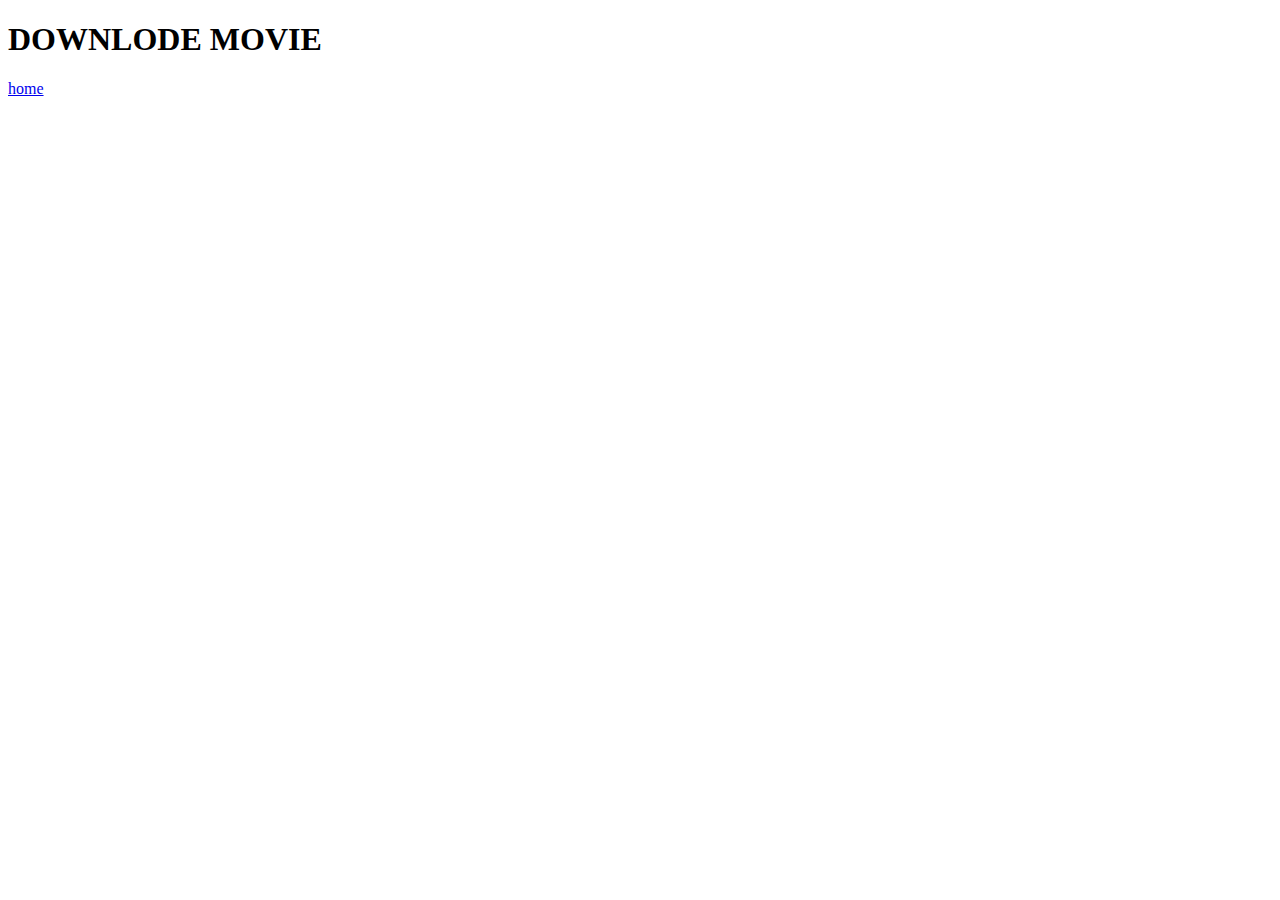
<file: next.html>
<!DOCTYPE html>
<html lang="en">
<head>
    <meta charset="UTF-8">
    <meta http-equiv="X-UA-Compatible" content="IE=edge">
    <meta name="viewport" content="width=device-width, initial-scale=1.0">
    <title>Document</title>
</head>
<body>
    <h1>DOWNLODE MOVIE</h1>
    <a href="index.html">home</a>

</body>
</html>
</file>
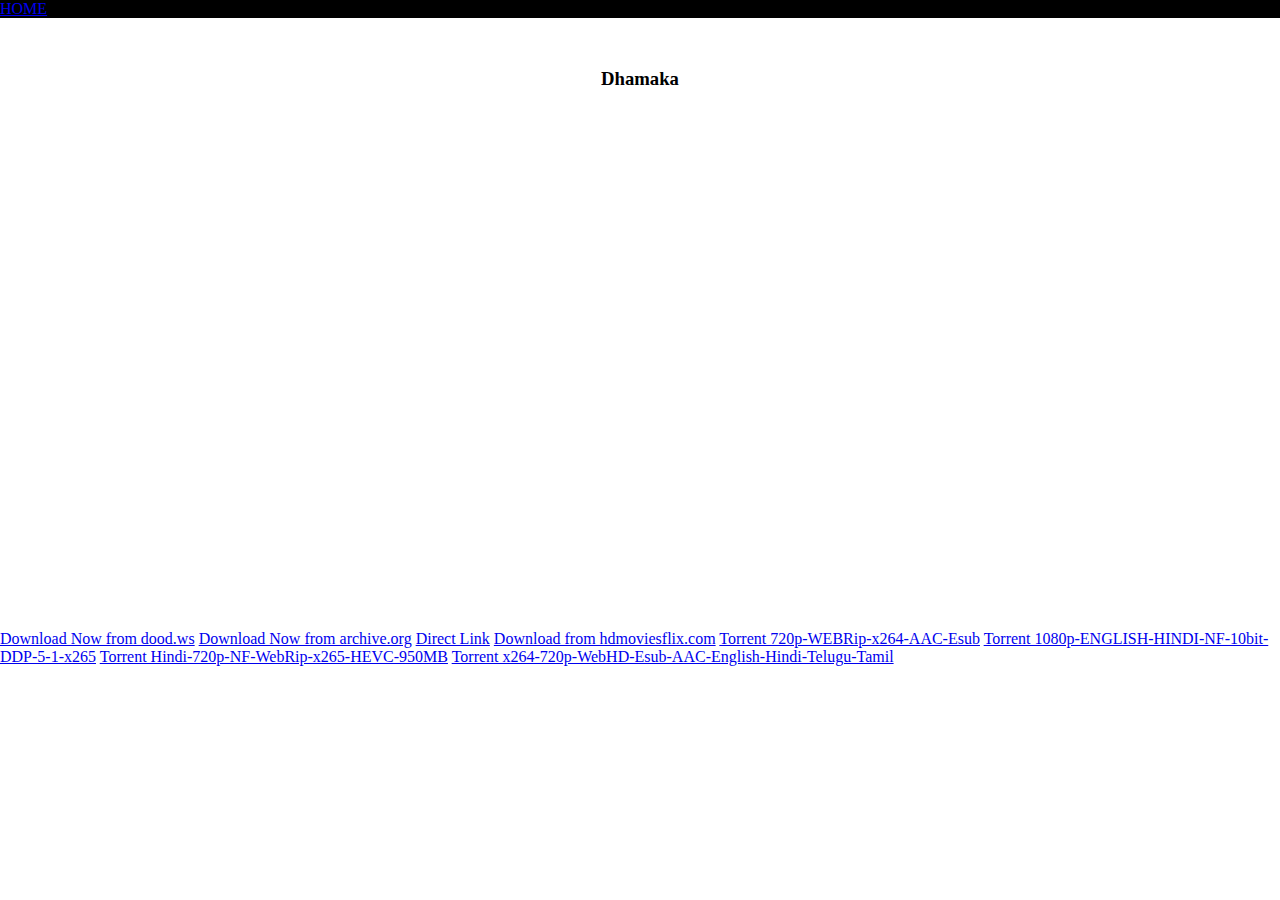
<file: files/dhamaka.html>
<!DOCTYPE html>
<html lang="en">

<head>
    <meta charset="UTF-8">
    <meta http-equiv="X-UA-Compatible" content="IE=edge">
    <meta name="viewport" content="width=device-width, initial-scale=1.0">
    <!-- Bootstrap CSS -->
    <link href="https://cdn.jsdelivr.net/npm/bootstrap@5.1.3/dist/css/bootstrap.min.css" rel="stylesheet"
        integrity="sha384-1BmE4kWBq78iYhFldvKuhfTAU6auU8tT94WrHftjDbrCEXSU1oBoqyl2QvZ6jIW3" crossorigin="anonymous">
    <link rel="stylesheet" href="../style.css">
    <title>MoviesFlow</title>
    <link rel="icon" type="image/x-icon" href="/images/favicon-32x32.png">
    <title>Document</title>
</head>

<body>
    <header>
        <ul class="nav justify-content-center">
            <li class="nav-item">
                <a class="nav-link active" aria-current="page" href="../index.html">HOME</a>
            </li>
        </ul>
    </header>
    <br>
    <main>
        <div class="container">
            <div class="row">

                <div class="col">
                    <h3 class="card-title h3-card-title">Dhamaka</h3>
                    <iframe class="size_iframe mx-auto" src="https://dood.ws/e/fnel5vuwz3me1c7jaziuaxi8yx5tuibg" scrolling="no"
                        frameborder="0" allowfullscreen="true"></iframe>
                        <div class="d-grid gap-2 col-6 mx-auto">
                            <a class="btn btn-outline-dark " href="https://dood.ws/d/15kif79nux2j" role="button" target="_about_blank">Download Now from dood.ws</a>
                            <a class="btn btn-outline-dark " href="https://archive.org/details/meenakshi-sundareshwar-2021-nf-hindi-720p-webrip-x-264-aac-esub" role="button" target="_about_blank">Download Now from archive.org</a>
                            <a class="btn btn-outline-dark " href="https://archive.org/download/meenakshi-sundareshwar-2021-nf-hindi-720p-webrip-x-264-aac-esub/Meenakshi%20Sundareshwar%20%282021%29%20NF%20Hindi%20720p%20WEBRip%20x264%20AAC%20Esub.mkv" role="button" target="_about_blank">Direct Link</a>
                            <a class="btn btn-outline-dark " href="https://hdmoviesflix.com.co/download-meenakshi-sundareshwar-2021-hindi-n-480p-720p-1080p/" role="button" target="_about_blank">Download from hdmoviesflix.com</a>
                            <a class="btn btn-outline-dark " href="https://1337x.to/torrent/5041375/Meenakshi-Sundareshwar-2021-NF-Hindi-720p-WEBRip-x264-AAC-Esub/" role="button" target="_about_blank">Torrent 720p-WEBRip-x264-AAC-Esub</a>
                            <a class="btn btn-outline-dark " href="https://1337x.to/torrent/5041382/Meenakshi-Sundareshwar-2021-1080p-ENGLISH-HINDI-NF-10bit-DDP-5-1-x265-HashMiner/" role="button" target="_about_blank">Torrent 1080p-ENGLISH-HINDI-NF-10bit-DDP-5-1-x265</a>
                            <a class="btn btn-outline-dark " href="https://1337x.to/torrent/5041401/Meenakshi-Sundareshwar-2021-Hindi-720p-NF-WebRip-x265-HEVC-950MB-ItsMyRip/" role="button" target="_about_blank">Torrent Hindi-720p-NF-WebRip-x265-HEVC-950MB</a>
                            <a class="btn btn-outline-dark " href="https://1337x.to/torrent/5041588/Meenakshi-Sundareshwar-2021-x264-720p-WebHD-Esub-AAC-English-Hindi-Telugu-Tamil-THE-GOPI-SAHI/" role="button" target="_about_blank">Torrent x264-720p-WebHD-Esub-AAC-English-Hindi-Telugu-Tamil</a>
                        </div>
                </div>
            </div>
    </main>
    <footer>

    </footer>
</body>

</html>
</file>
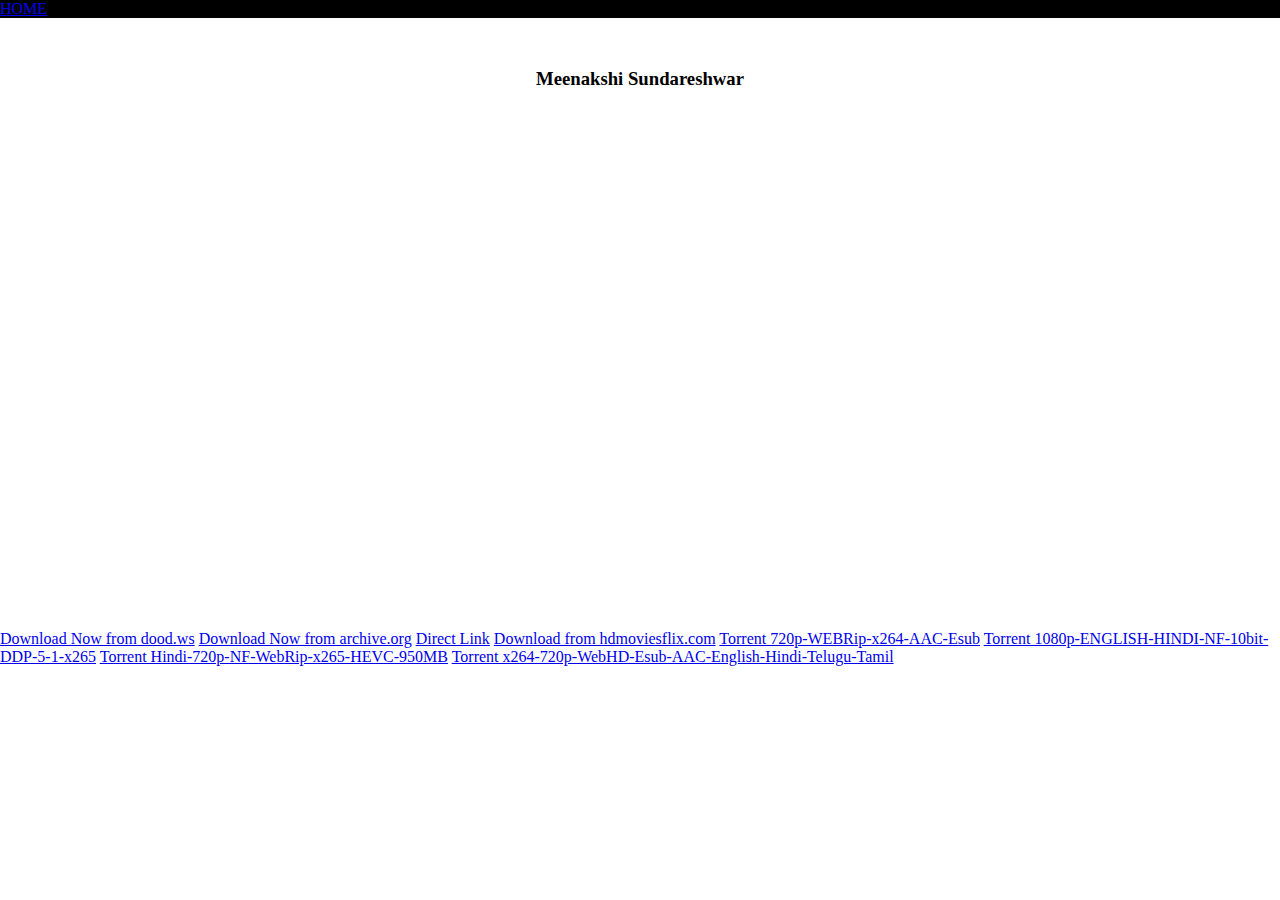
<file: files/dune.html>
<!DOCTYPE html>
<html lang="en">

<head>
    <meta charset="UTF-8">
    <meta http-equiv="X-UA-Compatible" content="IE=edge">
    <meta name="viewport" content="width=device-width, initial-scale=1.0">
    <!-- Bootstrap CSS -->
    <link href="https://cdn.jsdelivr.net/npm/bootstrap@5.1.3/dist/css/bootstrap.min.css" rel="stylesheet"
        integrity="sha384-1BmE4kWBq78iYhFldvKuhfTAU6auU8tT94WrHftjDbrCEXSU1oBoqyl2QvZ6jIW3" crossorigin="anonymous">
    <link rel="stylesheet" href="../style.css">
    <title>MoviesFlow</title>
    <link rel="icon" type="image/x-icon" href="/images/favicon-32x32.png">
    <title>Document</title>
</head>

<body>
    <header>
        <ul class="nav justify-content-center">
            <li class="nav-item">
                <a class="nav-link active" aria-current="page" href="../index.html">HOME</a>
            </li>
        </ul>
    </header>
    <br>
    <main>
        <div class="container">
            <div class="row">

                <div class="col">
                    <h3 class="card-title h3-card-title">Meenakshi Sundareshwar</h3>
                    <iframe class="size_iframe mx-auto" src="https://dood.ws/e/fnel5vuwz3me1c7jaziuaxi8yx5tuibg" scrolling="no"
                        frameborder="0" allowfullscreen="true"></iframe>
                        <div class="d-grid gap-2 col-6 mx-auto">
                            <a class="btn btn-outline-dark " href="https://dood.ws/d/15kif79nux2j" role="button" target="_about_blank">Download Now from dood.ws</a>
                            <a class="btn btn-outline-dark " href="https://archive.org/details/meenakshi-sundareshwar-2021-nf-hindi-720p-webrip-x-264-aac-esub" role="button" target="_about_blank">Download Now from archive.org</a>
                            <a class="btn btn-outline-dark " href="https://archive.org/download/meenakshi-sundareshwar-2021-nf-hindi-720p-webrip-x-264-aac-esub/Meenakshi%20Sundareshwar%20%282021%29%20NF%20Hindi%20720p%20WEBRip%20x264%20AAC%20Esub.mkv" role="button" target="_about_blank">Direct Link</a>
                            <a class="btn btn-outline-dark " href="https://hdmoviesflix.com.co/download-meenakshi-sundareshwar-2021-hindi-n-480p-720p-1080p/" role="button" target="_about_blank">Download from hdmoviesflix.com</a>
                            <a class="btn btn-outline-dark " href="https://1337x.to/torrent/5041375/Meenakshi-Sundareshwar-2021-NF-Hindi-720p-WEBRip-x264-AAC-Esub/" role="button" target="_about_blank">Torrent 720p-WEBRip-x264-AAC-Esub</a>
                            <a class="btn btn-outline-dark " href="https://1337x.to/torrent/5041382/Meenakshi-Sundareshwar-2021-1080p-ENGLISH-HINDI-NF-10bit-DDP-5-1-x265-HashMiner/" role="button" target="_about_blank">Torrent 1080p-ENGLISH-HINDI-NF-10bit-DDP-5-1-x265</a>
                            <a class="btn btn-outline-dark " href="https://1337x.to/torrent/5041401/Meenakshi-Sundareshwar-2021-Hindi-720p-NF-WebRip-x265-HEVC-950MB-ItsMyRip/" role="button" target="_about_blank">Torrent Hindi-720p-NF-WebRip-x265-HEVC-950MB</a>
                            <a class="btn btn-outline-dark " href="https://1337x.to/torrent/5041588/Meenakshi-Sundareshwar-2021-x264-720p-WebHD-Esub-AAC-English-Hindi-Telugu-Tamil-THE-GOPI-SAHI/" role="button" target="_about_blank">Torrent x264-720p-WebHD-Esub-AAC-English-Hindi-Telugu-Tamil</a>
                        </div>
                </div>
            </div>
    </main>
    <footer>

    </footer>
</body>

</html>
</file>
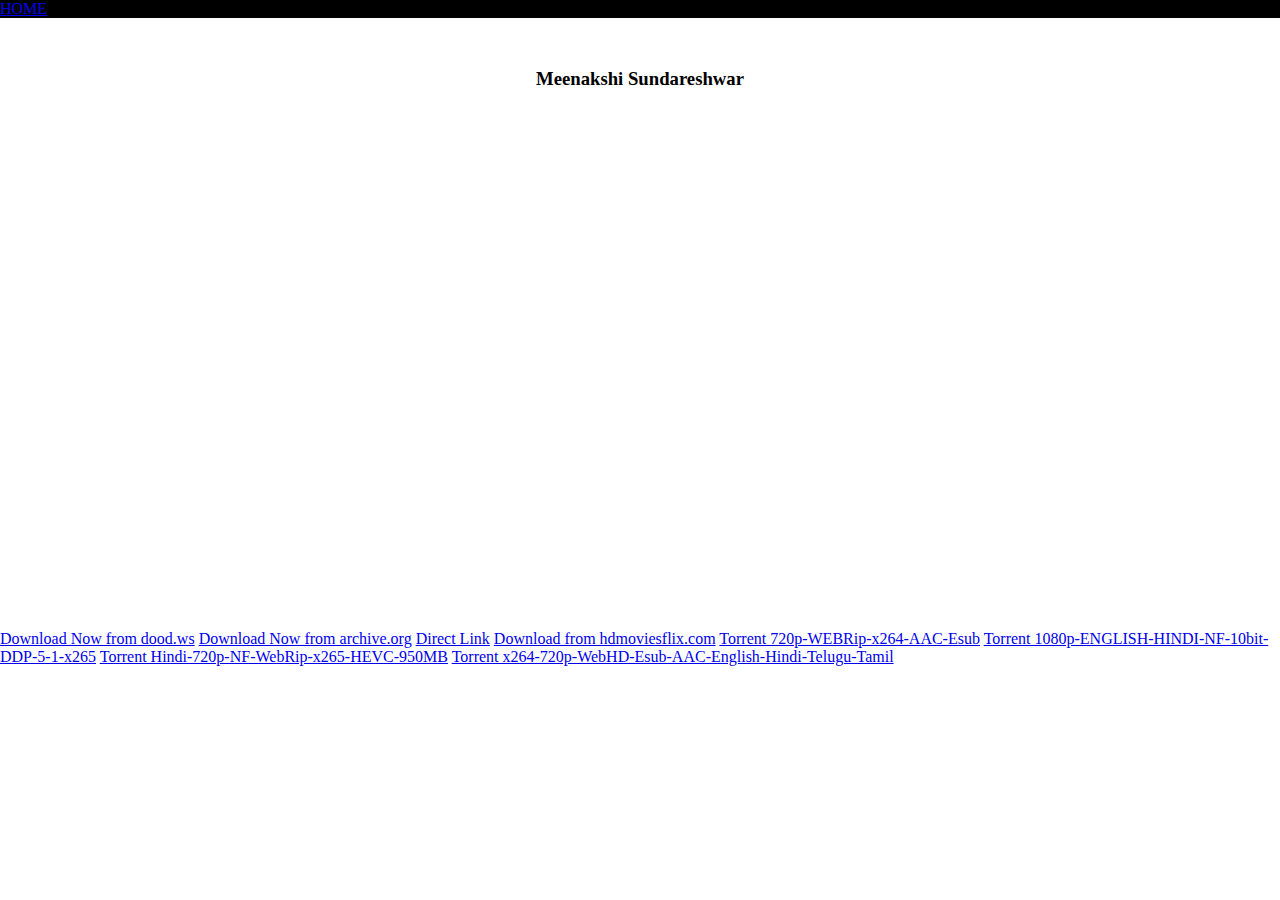
<file: files/jai_bhema.html>
<!DOCTYPE html>
<html lang="en">

<head>
    <meta charset="UTF-8">
    <meta http-equiv="X-UA-Compatible" content="IE=edge">
    <meta name="viewport" content="width=device-width, initial-scale=1.0">
    <!-- Bootstrap CSS -->
    <link href="https://cdn.jsdelivr.net/npm/bootstrap@5.1.3/dist/css/bootstrap.min.css" rel="stylesheet"
        integrity="sha384-1BmE4kWBq78iYhFldvKuhfTAU6auU8tT94WrHftjDbrCEXSU1oBoqyl2QvZ6jIW3" crossorigin="anonymous">
    <link rel="stylesheet" href="../style.css">
    <title>MoviesFlow</title>
    <link rel="icon" type="image/x-icon" href="/images/favicon-32x32.png">
    <title>Document</title>
</head>

<body>
    <header>
        <ul class="nav justify-content-center">
            <li class="nav-item">
                <a class="nav-link active" aria-current="page" href="../index.html">HOME</a>
            </li>
        </ul>
    </header>
    <br>
    <main>
        <div class="container">
            <div class="row">

                <div class="col">
                    <h3 class="card-title h3-card-title">Meenakshi Sundareshwar</h3>
                        <iframe class="size_iframe mx-auto" src="https://short.ink/mEweI8QJ4" frameborder="0" scrolling="0" allowfullscreen></iframe>
                        <div class="d-grid gap-2 col-6 mx-auto">
                            <a class="btn btn-outline-dark " href="https://dood.ws/d/15kif79nux2j" role="button" target="_about_blank">Download Now from dood.ws</a>
                            <a class="btn btn-outline-dark " href="https://archive.org/details/meenakshi-sundareshwar-2021-nf-hindi-720p-webrip-x-264-aac-esub" role="button" target="_about_blank">Download Now from archive.org</a>
                            <a class="btn btn-outline-dark " href="https://archive.org/download/meenakshi-sundareshwar-2021-nf-hindi-720p-webrip-x-264-aac-esub/Meenakshi%20Sundareshwar%20%282021%29%20NF%20Hindi%20720p%20WEBRip%20x264%20AAC%20Esub.mkv" role="button" target="_about_blank">Direct Link</a>
                            <a class="btn btn-outline-dark " href="https://hdmoviesflix.com.co/download-meenakshi-sundareshwar-2021-hindi-n-480p-720p-1080p/" role="button" target="_about_blank">Download from hdmoviesflix.com</a>
                            <a class="btn btn-outline-dark " href="https://1337x.to/torrent/5041375/Meenakshi-Sundareshwar-2021-NF-Hindi-720p-WEBRip-x264-AAC-Esub/" role="button" target="_about_blank">Torrent 720p-WEBRip-x264-AAC-Esub</a>
                            <a class="btn btn-outline-dark " href="https://1337x.to/torrent/5041382/Meenakshi-Sundareshwar-2021-1080p-ENGLISH-HINDI-NF-10bit-DDP-5-1-x265-HashMiner/" role="button" target="_about_blank">Torrent 1080p-ENGLISH-HINDI-NF-10bit-DDP-5-1-x265</a>
                            <a class="btn btn-outline-dark " href="https://1337x.to/torrent/5041401/Meenakshi-Sundareshwar-2021-Hindi-720p-NF-WebRip-x265-HEVC-950MB-ItsMyRip/" role="button" target="_about_blank">Torrent Hindi-720p-NF-WebRip-x265-HEVC-950MB</a>
                            <a class="btn btn-outline-dark " href="https://1337x.to/torrent/5041588/Meenakshi-Sundareshwar-2021-x264-720p-WebHD-Esub-AAC-English-Hindi-Telugu-Tamil-THE-GOPI-SAHI/" role="button" target="_about_blank">Torrent x264-720p-WebHD-Esub-AAC-English-Hindi-Telugu-Tamil</a>
                        </div>
                </div>
            </div>
    </main>
    <footer>

    </footer>
</body>

</html>
</file>
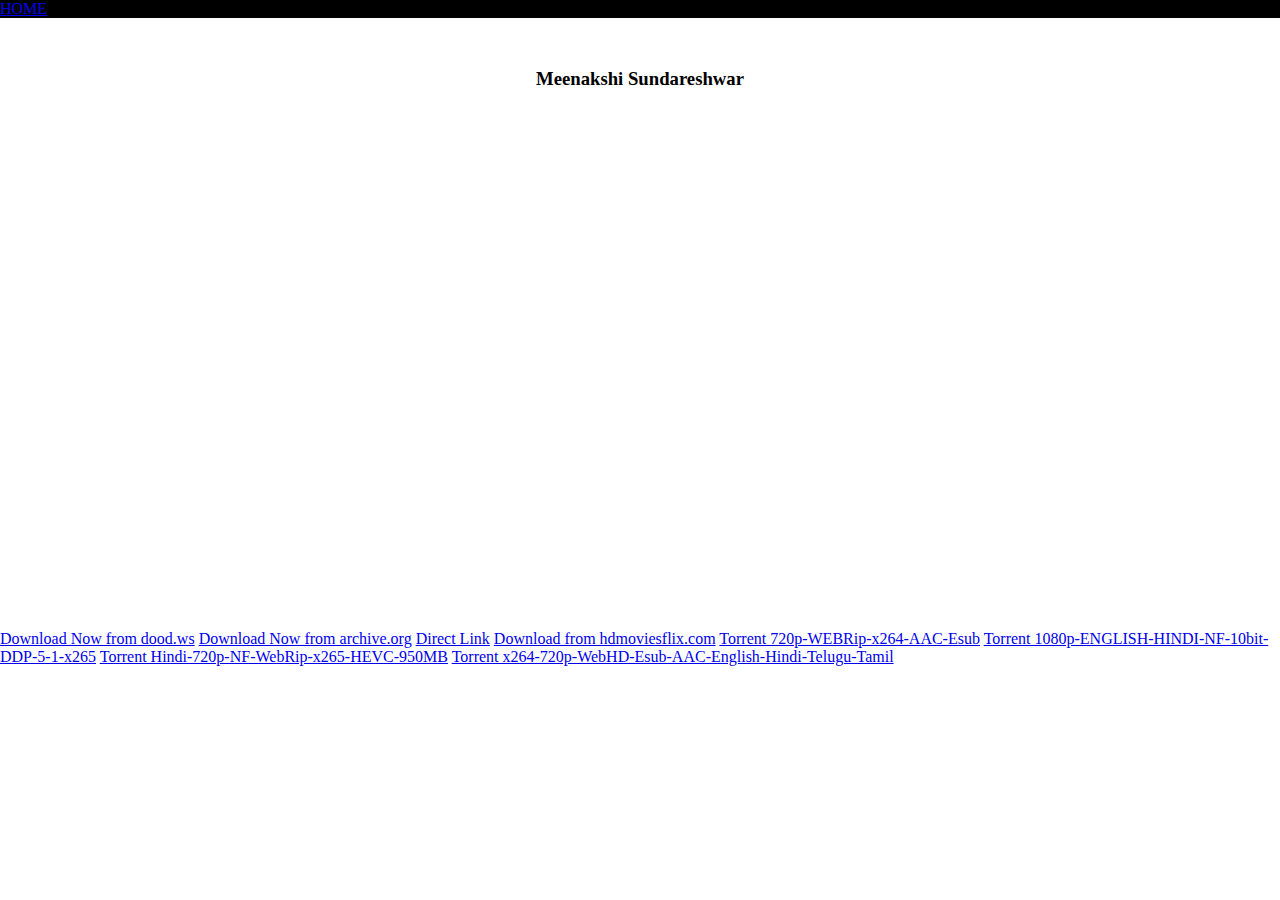
<file: files/MeenakshiSundareshwar.html>
<!DOCTYPE html>
<html lang="en">

<head>
    <meta charset="UTF-8">
    <meta http-equiv="X-UA-Compatible" content="IE=edge">
    <meta name="viewport" content="width=device-width, initial-scale=1.0">
    <!-- Bootstrap CSS -->
    <link href="https://cdn.jsdelivr.net/npm/bootstrap@5.1.3/dist/css/bootstrap.min.css" rel="stylesheet"
        integrity="sha384-1BmE4kWBq78iYhFldvKuhfTAU6auU8tT94WrHftjDbrCEXSU1oBoqyl2QvZ6jIW3" crossorigin="anonymous">
    <link rel="stylesheet" href="../style.css">
    <title>MoviesFlow</title>
    <link rel="icon" type="image/x-icon" href="/images/favicon-32x32.png">
</head>

<body>
    <header>
        <ul class="nav justify-content-center">
            <li class="nav-item">
                <a class="nav-link active" aria-current="page" href="../index.html">HOME</a>
            </li>
        </ul>
    </header>
    <br>
    <main>
        <div class="container">
            <div class="row">

                <div class="col">
                    <h3 class="card-title h3-card-title">Meenakshi Sundareshwar</h3>
                    <iframe class="size_iframe mx-auto" src="https://dood.ws/e/fnel5vuwz3me1c7jaziuaxi8yx5tuibg" scrolling="no"
                        frameborder="0" allowfullscreen="true"></iframe>
                        <div class="d-grid gap-2 col-6 mx-auto">
                            <a class="btn btn-outline-dark " href="https://dood.ws/d/15kif79nux2j" role="button" target="_about_blank">Download Now from dood.ws</a>
                            <a class="btn btn-outline-dark " href="https://bit.ly/3cX5NCk" role="button" target="_about_blank">Download Now from archive.org</a>
                            <a class="btn btn-outline-dark " href="https://bit.ly/3IbIIuj" role="button" target="_about_blank">Direct Link</a>
                            <a class="btn btn-outline-dark " href="https://bit.ly/314eeJp" role="button" target="_about_blank">Download from hdmoviesflix.com</a>
                            <a class="btn btn-outline-dark " href="https://bit.ly/3o08FEV" role="button" target="_about_blank">Torrent 720p-WEBRip-x264-AAC-Esub</a>
                            <a class="btn btn-outline-dark " href="https://bit.ly/3xtD01Q" role="button" target="_about_blank">Torrent 1080p-ENGLISH-HINDI-NF-10bit-DDP-5-1-x265</a>
                            <a class="btn btn-outline-dark " href="https://bit.ly/3nWKkzU" role="button" target="_about_blank">Torrent Hindi-720p-NF-WebRip-x265-HEVC-950MB</a>
                            <a class="btn btn-outline-dark " href="https://bit.ly/3ripm0m" role="button" target="_about_blank">Torrent x264-720p-WebHD-Esub-AAC-English-Hindi-Telugu-Tamil</a>
                        </div>
                </div>
            </div>
    </main>
    <footer>

    </footer>
</body>

</html>
</file>
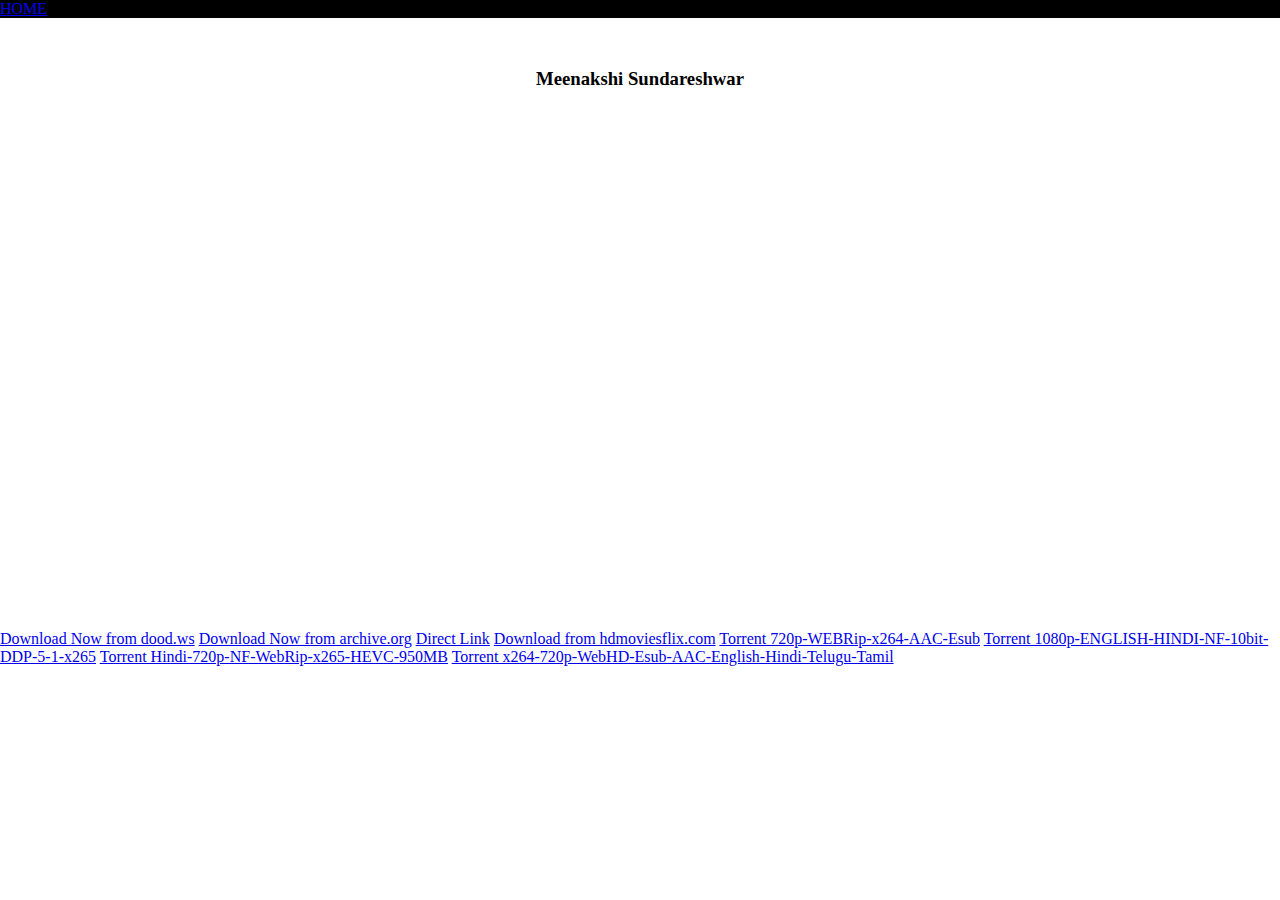
<file: files/next.html>
<!DOCTYPE html>
<html lang="en">

<head>
    <meta charset="UTF-8">
    <meta http-equiv="X-UA-Compatible" content="IE=edge">
    <meta name="viewport" content="width=device-width, initial-scale=1.0">
    <!-- Bootstrap CSS -->
    <link href="https://cdn.jsdelivr.net/npm/bootstrap@5.1.3/dist/css/bootstrap.min.css" rel="stylesheet"
        integrity="sha384-1BmE4kWBq78iYhFldvKuhfTAU6auU8tT94WrHftjDbrCEXSU1oBoqyl2QvZ6jIW3" crossorigin="anonymous">
    <link rel="stylesheet" href="../style.css">
    <title>MoviesFlow</title>
    <link rel="icon" type="image/x-icon" href="/images/favicon-32x32.png">
    <title>Document</title>
</head>

<body>
    <header>
        <ul class="nav justify-content-center">
            <li class="nav-item">
                <a class="nav-link active" aria-current="page" href="../index.html">HOME</a>
            </li>
            <!-- <li class="nav-item">
              <a class="nav-link" href="#">Link</a>
            </li>
            <li class="nav-item">
              <a class="nav-link" href="#">Link</a>
            </li>
            <li class="nav-item">
              <a class="nav-link disabled">Disabled</a>
            </li> -->
        </ul>
    </header>
    <br>
    <main>
        <div class="container">
            <div class="row">

                <div class="col">
                    <h3 class="card-title h3-card-title">Meenakshi Sundareshwar</h3>
                    <iframe class="size_iframe mx-auto" src="https://dood.ws/e/fnel5vuwz3me1c7jaziuaxi8yx5tuibg" scrolling="no"
                        frameborder="0" allowfullscreen="true"></iframe>
                        <div class="d-grid gap-2 col-6 mx-auto">
                            <a class="btn btn-outline-dark " href="https://dood.ws/d/15kif79nux2j" role="button" target="_about_blank">Download Now from dood.ws</a>
                            <a class="btn btn-outline-dark " href="https://archive.org/details/meenakshi-sundareshwar-2021-nf-hindi-720p-webrip-x-264-aac-esub" role="button" target="_about_blank">Download Now from archive.org</a>
                            <a class="btn btn-outline-dark " href="https://archive.org/download/meenakshi-sundareshwar-2021-nf-hindi-720p-webrip-x-264-aac-esub/Meenakshi%20Sundareshwar%20%282021%29%20NF%20Hindi%20720p%20WEBRip%20x264%20AAC%20Esub.mkv" role="button" target="_about_blank">Direct Link</a>
                            <a class="btn btn-outline-dark " href="https://hdmoviesflix.com.co/download-meenakshi-sundareshwar-2021-hindi-n-480p-720p-1080p/" role="button" target="_about_blank">Download from hdmoviesflix.com</a>
                            <a class="btn btn-outline-dark " href="https://1337x.to/torrent/5041375/Meenakshi-Sundareshwar-2021-NF-Hindi-720p-WEBRip-x264-AAC-Esub/" role="button" target="_about_blank">Torrent 720p-WEBRip-x264-AAC-Esub</a>
                            <a class="btn btn-outline-dark " href="https://1337x.to/torrent/5041382/Meenakshi-Sundareshwar-2021-1080p-ENGLISH-HINDI-NF-10bit-DDP-5-1-x265-HashMiner/" role="button" target="_about_blank">Torrent 1080p-ENGLISH-HINDI-NF-10bit-DDP-5-1-x265</a>
                            <a class="btn btn-outline-dark " href="https://1337x.to/torrent/5041401/Meenakshi-Sundareshwar-2021-Hindi-720p-NF-WebRip-x265-HEVC-950MB-ItsMyRip/" role="button" target="_about_blank">Torrent Hindi-720p-NF-WebRip-x265-HEVC-950MB</a>
                            <a class="btn btn-outline-dark " href="https://1337x.to/torrent/5041588/Meenakshi-Sundareshwar-2021-x264-720p-WebHD-Esub-AAC-English-Hindi-Telugu-Tamil-THE-GOPI-SAHI/" role="button" target="_about_blank">Torrent x264-720p-WebHD-Esub-AAC-English-Hindi-Telugu-Tamil</a>
                        </div>
                </div>
            </div>
    </main>
    <footer>

    </footer>
</body>

</html>
</file>
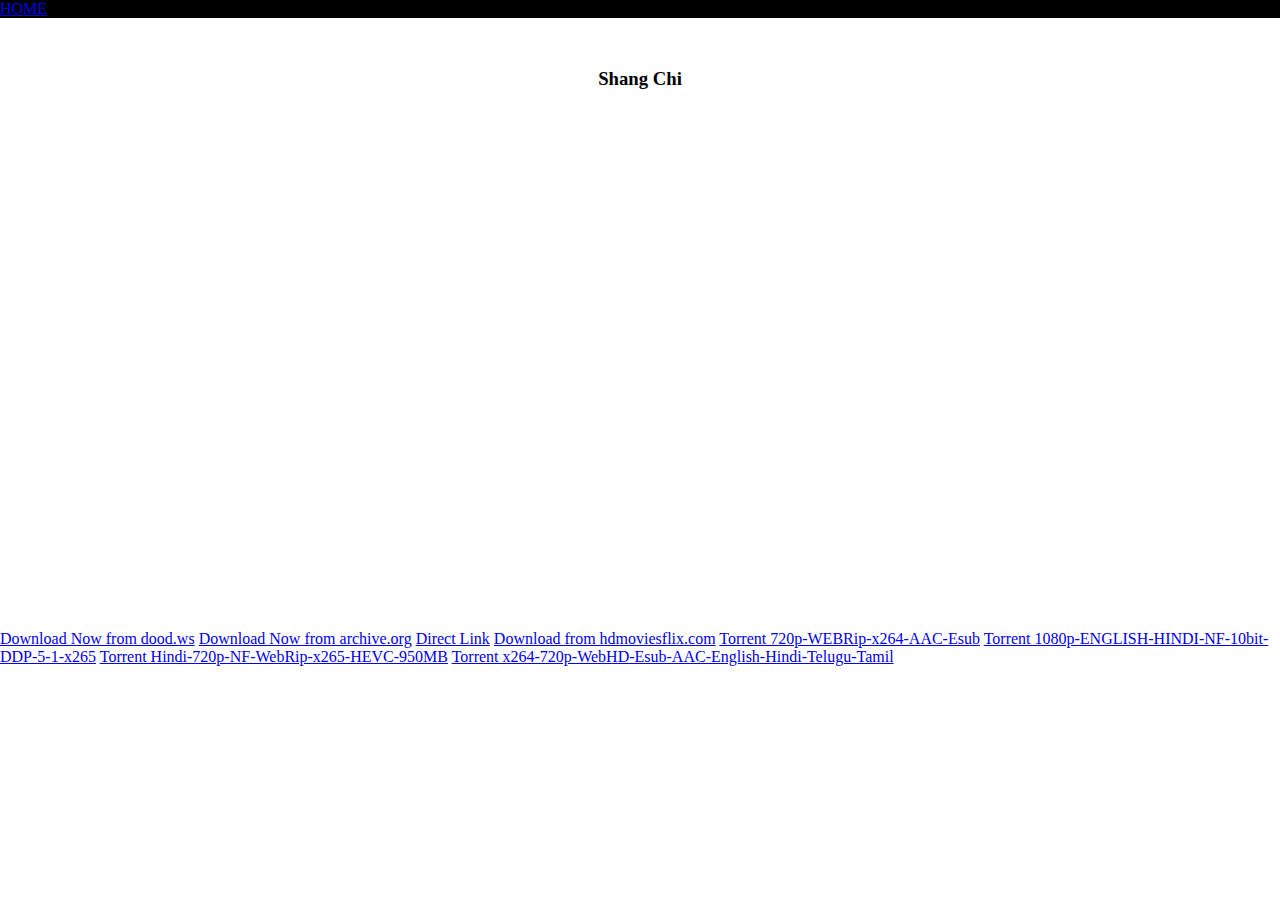
<file: files/shang_chi.html>
<!DOCTYPE html>
<html lang="en">

<head>
    <meta charset="UTF-8">
    <meta http-equiv="X-UA-Compatible" content="IE=edge">
    <meta name="viewport" content="width=device-width, initial-scale=1.0">
    <!-- Bootstrap CSS -->
    <link href="https://cdn.jsdelivr.net/npm/bootstrap@5.1.3/dist/css/bootstrap.min.css" rel="stylesheet"
        integrity="sha384-1BmE4kWBq78iYhFldvKuhfTAU6auU8tT94WrHftjDbrCEXSU1oBoqyl2QvZ6jIW3" crossorigin="anonymous">
    <link rel="stylesheet" href="../style.css">
    <title>MoviesFlow</title>
    <link rel="icon" type="image/x-icon" href="/images/favicon-32x32.png">
    <title>Document</title>
</head>

<body>
    <header>
        <ul class="nav justify-content-center">
            <li class="nav-item">
                <a class="nav-link active" aria-current="page" href="../index.html">HOME</a>
            </li>
        </ul>
    </header>
    <br>
    <main>
        <div class="container">
            <div class="row">

                <div class="col">
                    <h3 class="card-title h3-card-title">Shang Chi</h3>
                    <iframe class="size_iframe mx-auto" src="https://short.ink/-D5TC-_t5" frameborder="0" scrolling="0" allowfullscreen></iframe>
                        <div class="d-grid gap-2 col-6 mx-auto">
                            <a class="btn btn-outline-dark " href="https://dood.ws/d/15kif79nux2j" role="button" target="_about_blank">Download Now from dood.ws</a>
                            <a class="btn btn-outline-dark " href="https://archive.org/details/meenakshi-sundareshwar-2021-nf-hindi-720p-webrip-x-264-aac-esub" role="button" target="_about_blank">Download Now from archive.org</a>
                            <a class="btn btn-outline-dark " href="https://archive.org/download/meenakshi-sundareshwar-2021-nf-hindi-720p-webrip-x-264-aac-esub/Meenakshi%20Sundareshwar%20%282021%29%20NF%20Hindi%20720p%20WEBRip%20x264%20AAC%20Esub.mkv" role="button" target="_about_blank">Direct Link</a>
                            <a class="btn btn-outline-dark " href="https://hdmoviesflix.com.co/download-meenakshi-sundareshwar-2021-hindi-n-480p-720p-1080p/" role="button" target="_about_blank">Download from hdmoviesflix.com</a>
                            <a class="btn btn-outline-dark " href="https://1337x.to/torrent/5041375/Meenakshi-Sundareshwar-2021-NF-Hindi-720p-WEBRip-x264-AAC-Esub/" role="button" target="_about_blank">Torrent 720p-WEBRip-x264-AAC-Esub</a>
                            <a class="btn btn-outline-dark " href="https://1337x.to/torrent/5041382/Meenakshi-Sundareshwar-2021-1080p-ENGLISH-HINDI-NF-10bit-DDP-5-1-x265-HashMiner/" role="button" target="_about_blank">Torrent 1080p-ENGLISH-HINDI-NF-10bit-DDP-5-1-x265</a>
                            <a class="btn btn-outline-dark " href="https://1337x.to/torrent/5041401/Meenakshi-Sundareshwar-2021-Hindi-720p-NF-WebRip-x265-HEVC-950MB-ItsMyRip/" role="button" target="_about_blank">Torrent Hindi-720p-NF-WebRip-x265-HEVC-950MB</a>
                            <a class="btn btn-outline-dark " href="https://1337x.to/torrent/5041588/Meenakshi-Sundareshwar-2021-x264-720p-WebHD-Esub-AAC-English-Hindi-Telugu-Tamil-THE-GOPI-SAHI/" role="button" target="_about_blank">Torrent x264-720p-WebHD-Esub-AAC-English-Hindi-Telugu-Tamil</a>
                        </div>
                </div>
            </div>
    </main>
    <footer>

    </footer>
</body>

</html>
</file>
<file: style.css>
* {
    margin: 0;
    padding: 0;
    box-sizing: border-box;
}
body{
    color: #000000;
}
header{
    background-color: #000000;
}
.row {
    display: flex;
    justify-content: center;
    align-items: center; 
    margin:0rem;
    padding:0rem;
} 
.round_border{
    border: 0px solid #1C6EA4;
border-radius: 32px;
}
 .image_align{

    display: flex;
    justify-content: left;
    align-items: flex-start;
} 
.size_iframe{

    width:100vw;
    height:60vh;
}
.card-title{
    display: flex;
    align-items: center;
    justify-content: center;

}

.container-fluid {
    margin-top: 2rem;
    margin-bottom: 2rem;
}

.container {
    display: flex;
    align-items: center;
    justify-content: center;
    margin-top: 2rem;
    margin-bottom: 2rem;
}
.col {
    display: grid;
    align-items: center;
}

.card {
    height: 25rem;
    width: 12.5rem;
    margin:.4rem;
    
    
}
.x-img{
    border-radius: 14px;
    width:14rem;
    height: 24.5rem;
    object-fit: cover;
    box-shadow: 5px 5px 15px 5px #000000;
}

.bgcolor {
    background-color: rgb(255, 255, 255);
}
</file>
